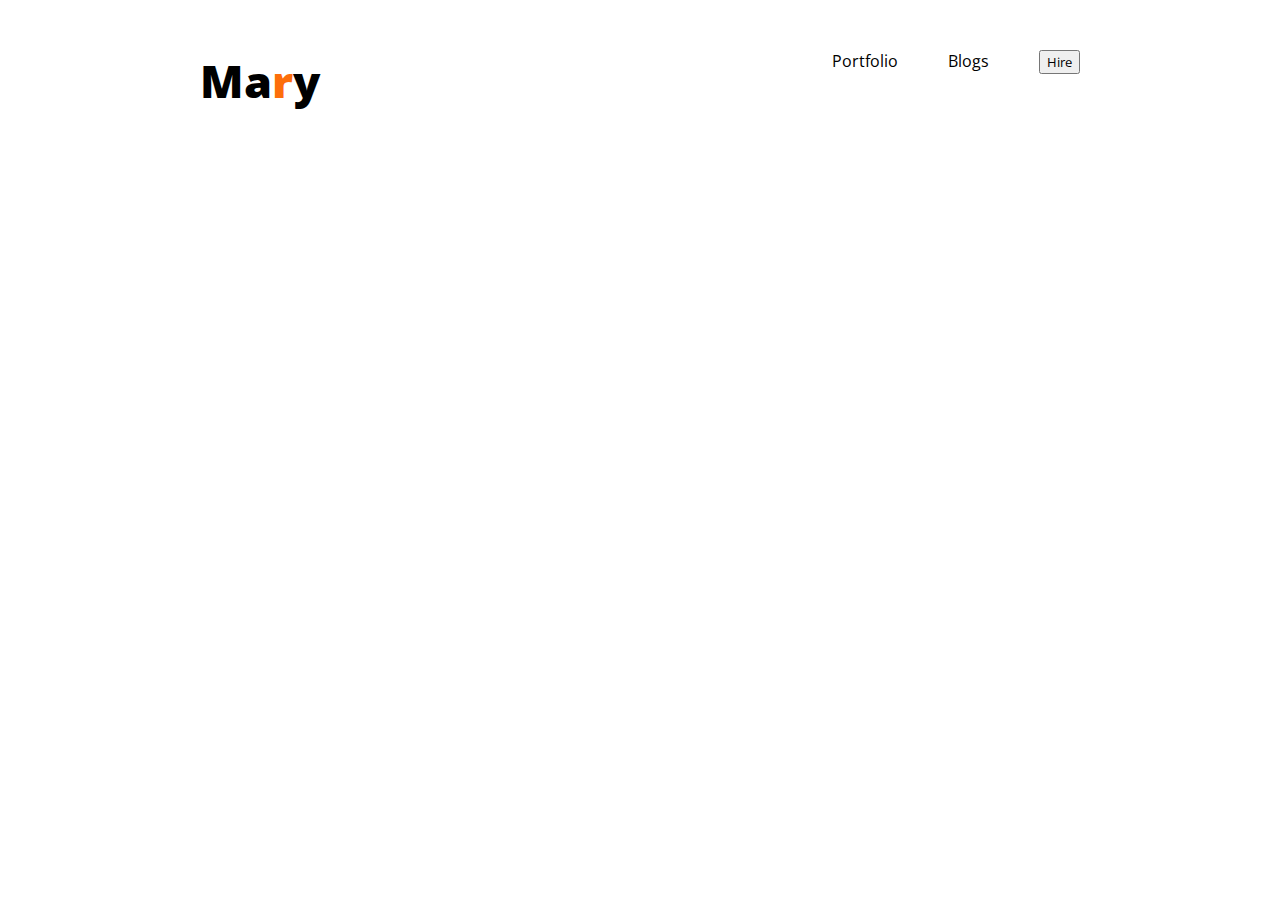
<file: index.html>
<!DOCTYPE html>
<html lang="en">
<head>
    <meta charset="UTF-8">
    <meta http-equiv="X-UA-Compatible" content="IE=edge">
    <meta name="viewport" content="width=device-width, initial-scale=1.0">
    <title>Figma to Html</title>
    <link rel="stylesheet" href="style/style.css">
    <link rel="preconnect" href="https://fonts.googleapis.com">
<link rel="preconnect" href="https://fonts.gstatic.com" crossorigin>
<link href="https://fonts.googleapis.com/css2?family=Open+Sans&display=swap" rel="stylesheet">
</head>
<body>
    <header>
        <nav>
            <h2 class="nav-title">Ma<span class="text-primary">r</span>y</h2>
            <ul>
                <li>Portfolio</li>
                <li>Blogs</li>
                <li><button>Hire</button></li>
            </ul>
        </nav>
    </header>
</body>
</html>
</file>
<file: style/style.css>
* {
    margin: 0;
    font-family: 'Open Sans', sans-serif;
}
/* header and navigation styles */
nav{
    display: flex;
    justify-content: space-between;
    margin: 50px 200px;

}
nav ul{
    
    display: flex;    
}
nav li{
    list-style: none;
    margin-left: 50px;
}
.nav-title{
    font-weight: 800;
    font-size: 45px;

}
.text-primary{
    color: #FD6E0A;
}
</file>
